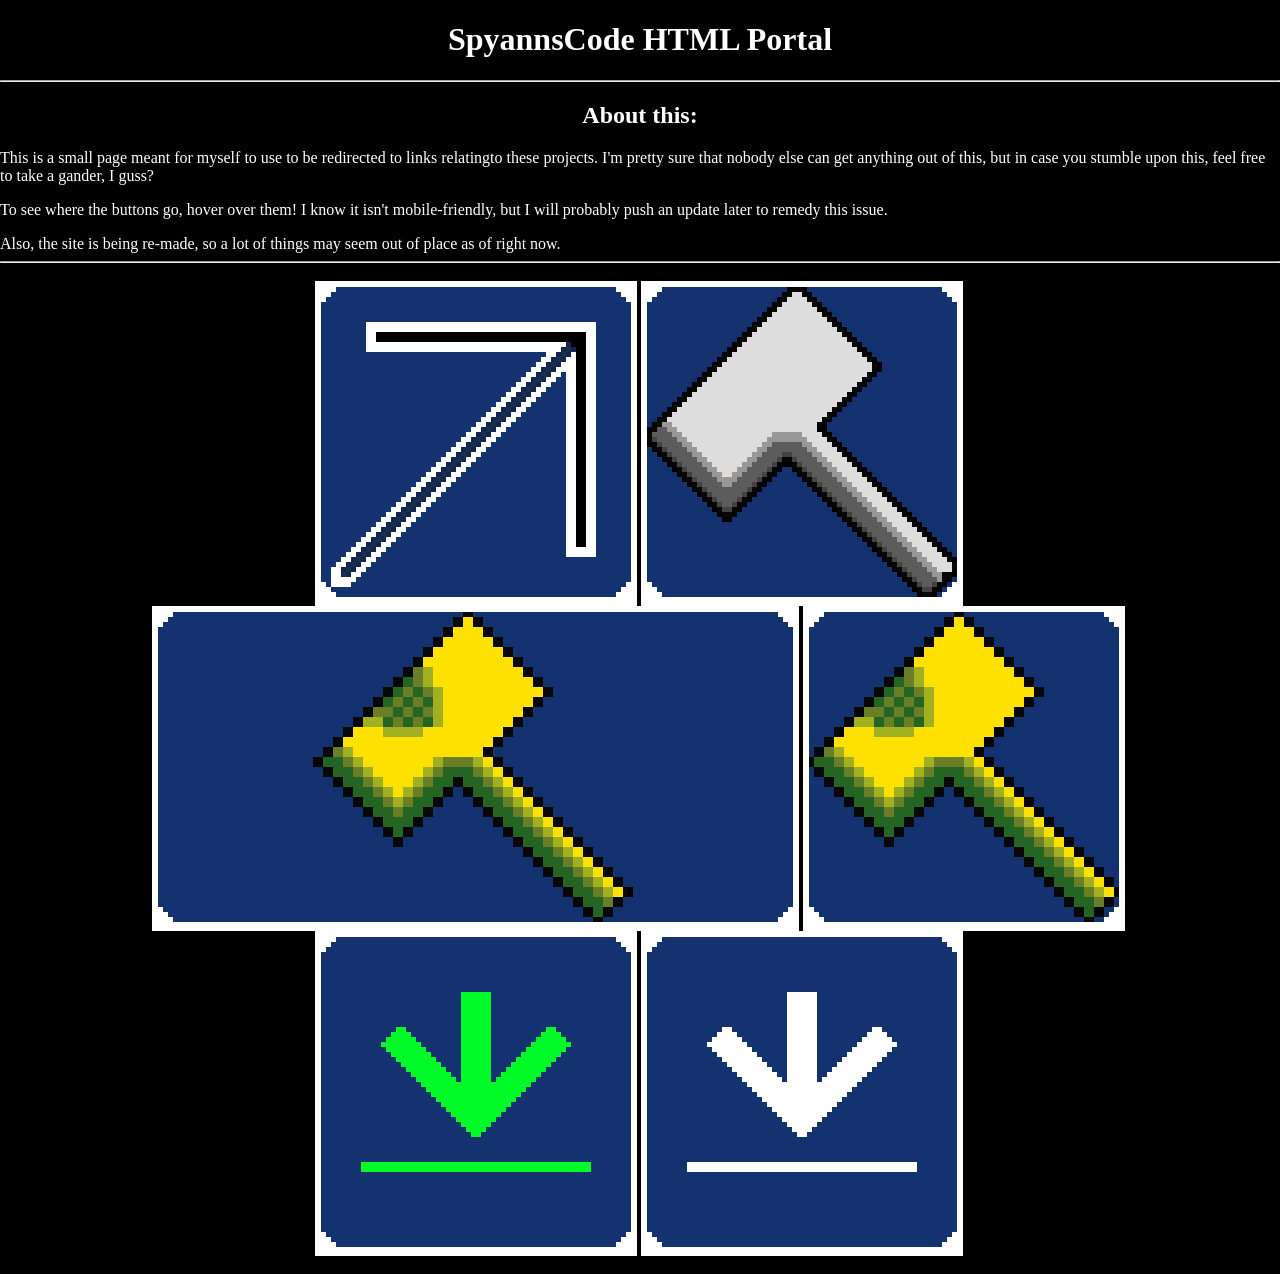
<file: index.html>
<!DOCTYPE html>
<html lang="EN">
<head>
    <meta charset="UTF-8">
    <title>SpyannsCode HTML Portal</title>
	<link rel=stylesheet href="styles.css">
	<script src="index.js" defer></script>
</head>
<body>
	<h1 id="title" class="title"><center>SpyannsCode HTML Portal</center></h1>
	<hr></hr>
	
	
	<h2 id="about"><center>About this:</center></h2>
		<p>This is a small page meant for myself to use to be redirected to links relatingto these projects. I'm pretty sure that nobody else can get anything out of this, but in case you stumble upon this, feel free to take a gander, I guss?</p>
		<p>To see where the buttons go, hover over them! I know it isn't mobile-friendly, but I will probably push an update later to remedy this issue.</p>
		<a href="./weird.folder/weird.html" style="color: white; text-decoration: none; cursor: text; ">Also, the site is being re-made, so a lot of things may seem out of place as of right now.</a>
	<hr></hr>
	
	<div class="button-grid"><center>
		<button onclick="location.href='./ProjectYeroGrid.html';"><img src='Assets/Images/prjctyrgrd.png' title="Project: YeroGrid"></img></button>
		<button><img onclick="location.href='./EastTown.html';" src='Assets/Images/easttown.png' title="EastTown"></img></button>
		<button><img onclick="location.href='./construction.html';" src='Assets/Images/construction_wide.png' title="Under Construction!"></img></button>
		<button><img onclick="location.href='./construction.html';" src='Assets/Images/construction.png' title="Under Construction!"></img></button>
		<button onclick="location.href='./downloads.html';"><img src='Assets/Images/downloads.png' title="Downloads"></img></button>
		<button onclick="location.href='./archive.html';"><img src='Assets/Images/downloads_archive.png' title="Download Archive"></img></button>
	</center></div>
	
  </body>
</html>
</file>
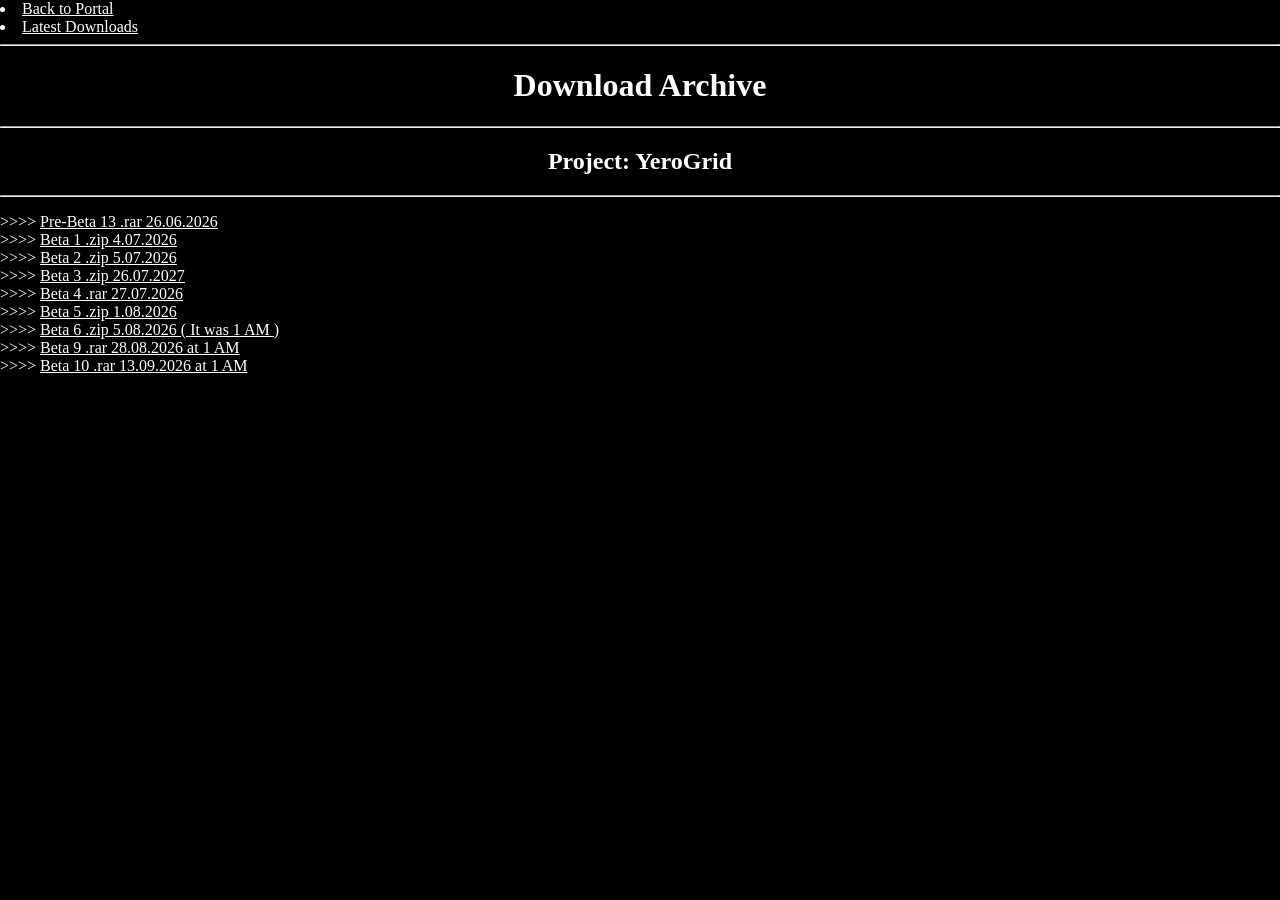
<file: archive.html>
<!DOCTYPE html>
<html lang="EN">
<head>
<meta charset="UTF-8">
    <title>Download Archive</title>
	<link rel=stylesheet href="archive_styles.css">
	<script src="index.js" defer></script>
</head>
</div>
<body>
	<li><a href="./index.html">Back to Portal</a></li>
	<li><a href="./downloads.html">Latest Downloads</a></li>
	
	<hr></hr>
	
	<h1 id="title" class="title"><center>Download Archive</center></h1>
	
	<hr></hr>
	
	<h2><center>Project: YeroGrid</center></h1>
	
		<hr></hr>

	<ul>
		<li><a href="./Assets/Archive/13PRE-BETAFINAL.rar">Pre-Beta 13 .rar 26.06.2026</a></li>
		<li><a href="./Assets/Archive/1.zip">Beta 1 .zip 4.07.2026</a></li>
		<li><a href="./Assets/Archive/2.zip">Beta 2 .zip 5.07.2026</a></li>
		<li><a href="./Assets/Archive/3.zip">Beta 3 .zip 26.07.2027</a></li>
		<li><a href="./Assets/Archive/4.rar">Beta 4 .rar 27.07.2026</a></li>
		<li><a href="./Assets/Archive/5.zip">Beta 5 .zip 1.08.2026</a></li>
		<li><a href="./Assets/Archive/6.zip">Beta 6 .zip 5.08.2026 ( It was 1 AM )</a></li>
		<li><a href="./Assets/Archive/9.rar">Beta 9 .rar 28.08.2026 at 1 AM</a></li>
		<li><a href="./Assets/Archive/10.rar">Beta 10 .rar 13.09.2026 at 1 AM</a></li>
	</ul>
</body>
</html>
</file>
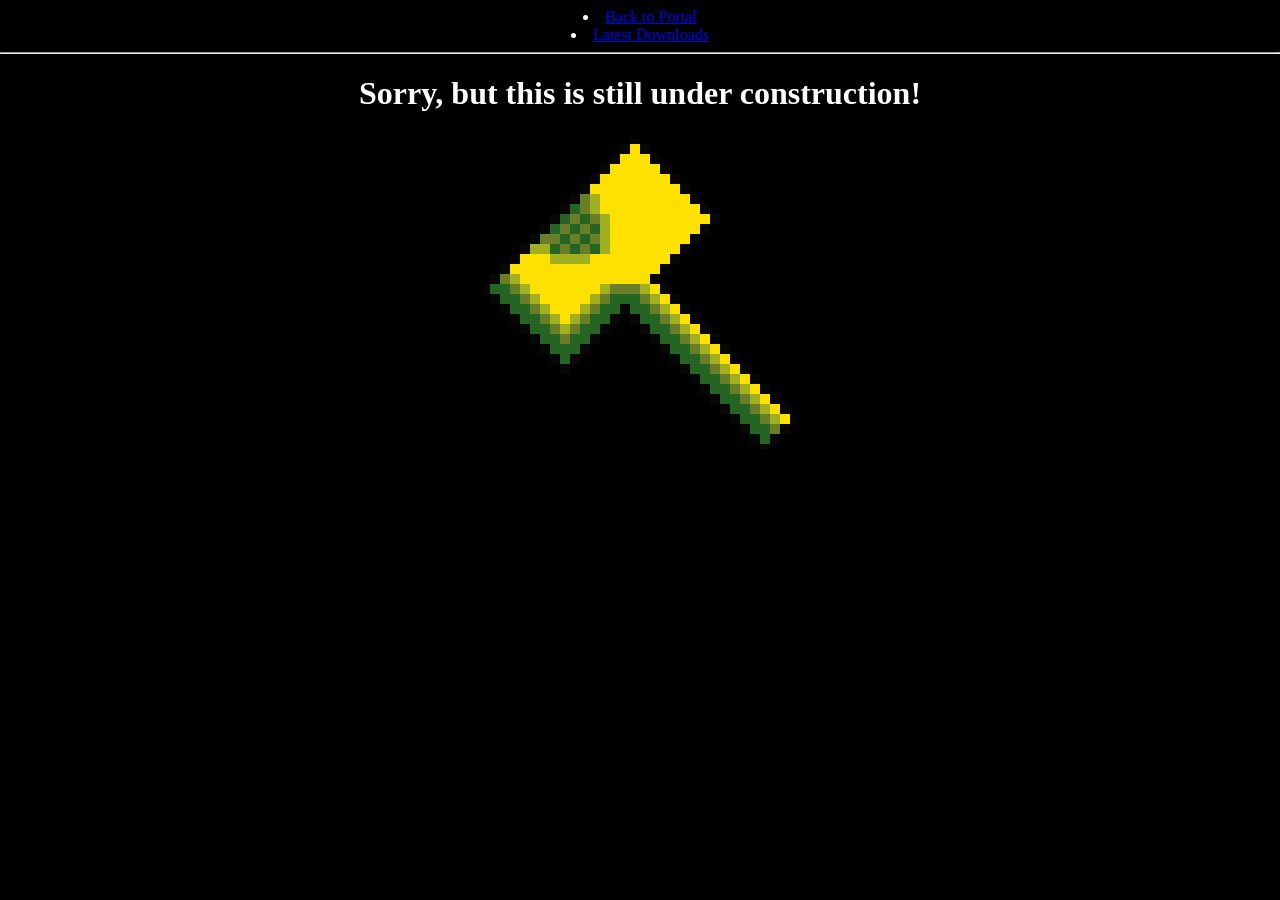
<file: construction.html>
<!DOCTYPE html>
<html lang="EN">
<head>
<meta charset="UTF-8">
    <title>What have you done?</title>
	<link rel=stylesheet href="styles.css">
</head>
</div>
<body>
<center>
	<li><a href="./index.html">Back to Portal</a></li>
	<li><a href="./downloads.html">Latest Downloads</a></li>
	<hr></hr>
	<h1>Sorry, but this is still under construction!</h1>
	<img src="./Assets/Images/construction_transparent.png"></img>
</center>
</body>
</html>
</file>
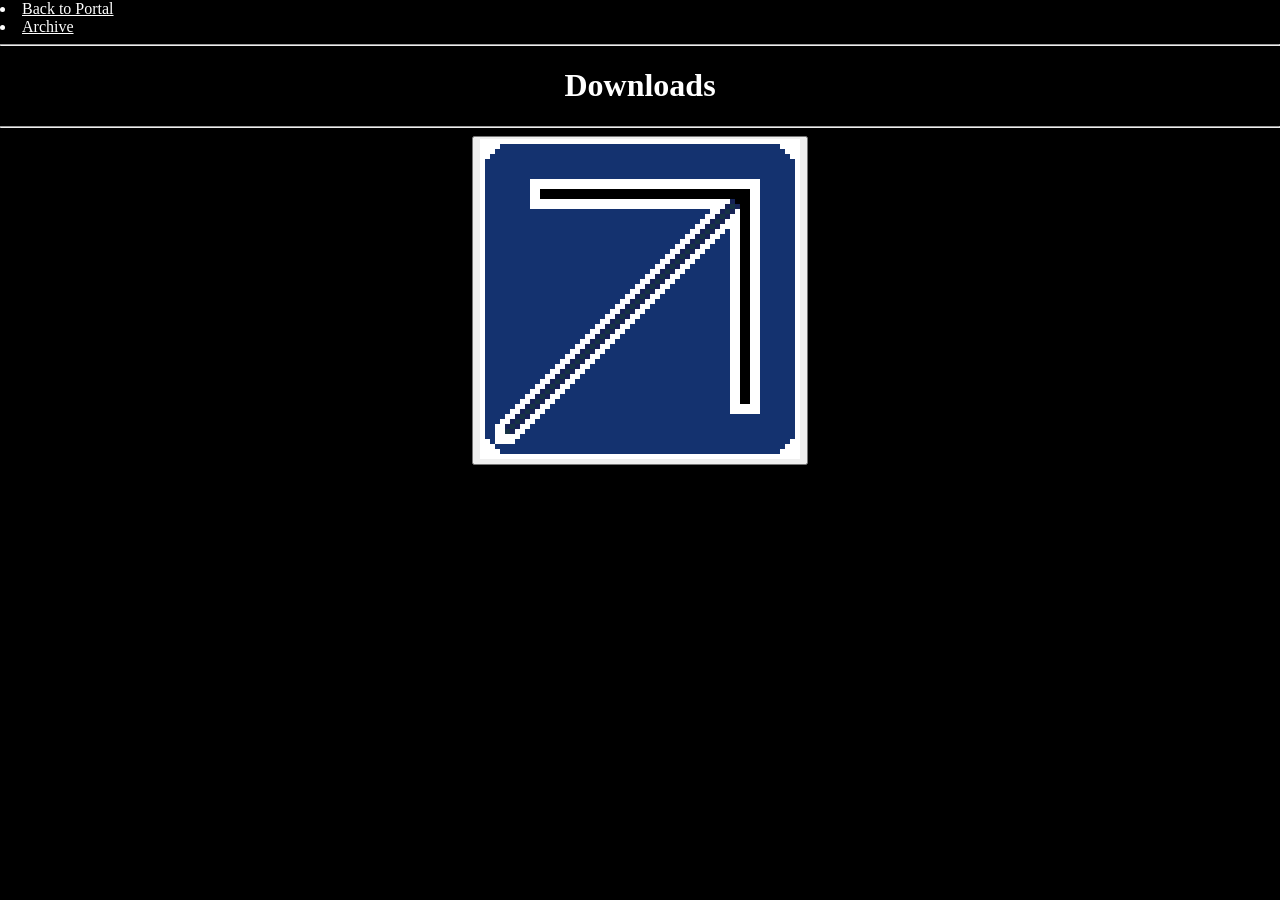
<file: downloads.html>
<!DOCTYPE html>
<html lang="EN">
<head>
    <meta charset="UTF-8">
    <title>Downloads</title>
	<link rel=stylesheet href="archive_styles.css">
	<script src="index.js" defer></script>
</head>
<body>
	<li><a style="color: white;" href="./index.html">Back to Portal</a></li>
	<li><a style="color: white;" href="./archive.html">Archive</a></li>
	<hr></hr>

	<h1 id="title" class="title"><center>Downloads</center></h1>
	<hr></hr>
	
	<div class="button-grid"><center>
		<button onclick="location.href='https://drive.google.com/file/d/1ftnTgemhu3ggDFhJ3eS8qgd7D3opT54j/view?usp=sharing';"><img src='Assets/Images/prjctyrgrd.png' title="Project: YeroGrid"></img></button>
	</center></div>
	
  </body>
</html>
</file>
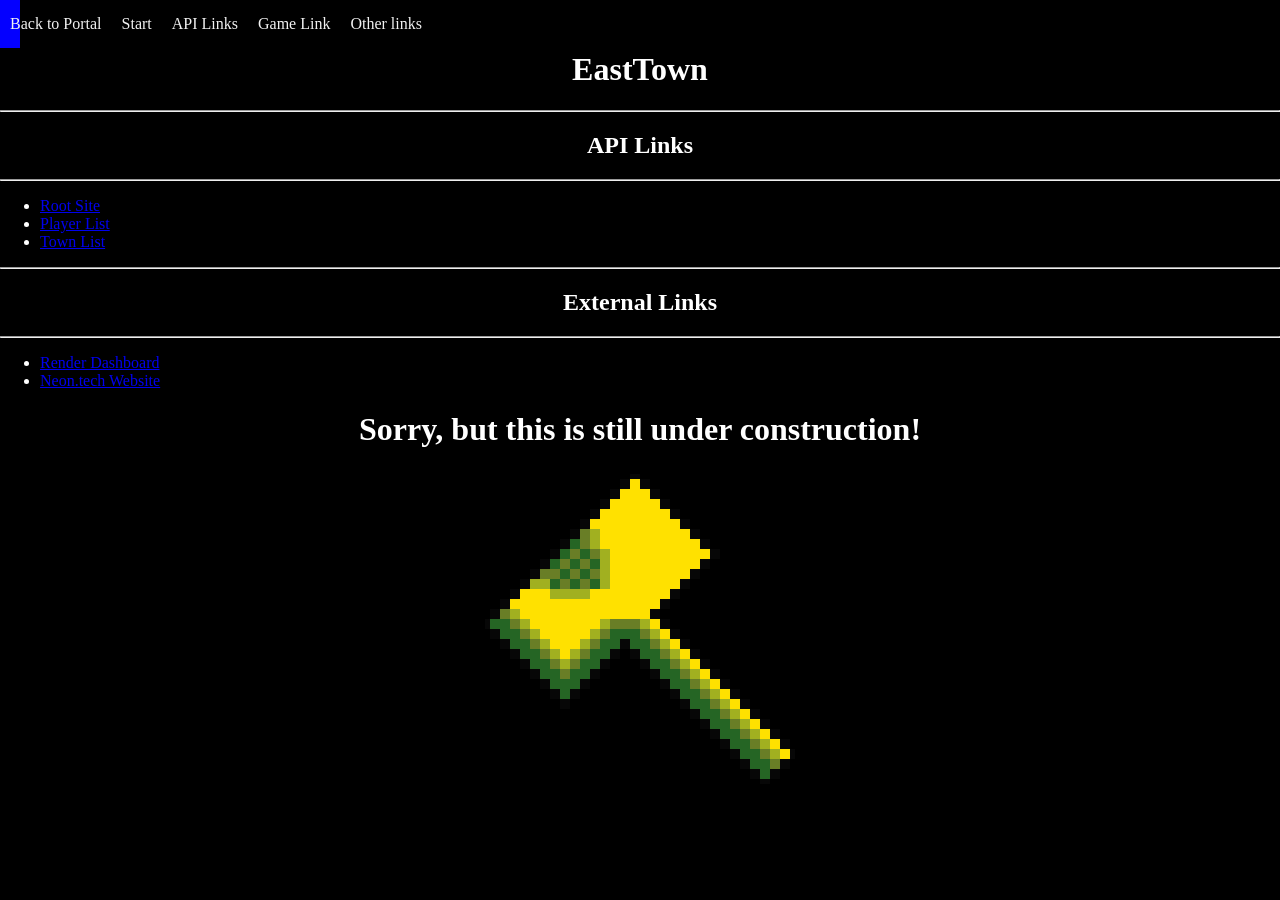
<file: EastTown.html>
<!DOCTYPE html>
<html lang="EN">
<head>
<meta charset="UTF-8">
    <title>About Project:YeroGrid</title>
	<meta name="viewport" content="width=device-width, initial-scale=1" charset="UTF-8">
	<link rel=stylesheet href="styles.css">
	<script src="index.js" defer></script>
</head>
<div class="navbar">
<nav>
		<a href="index.html">Back to Portal</a>
		<a href="#title">Start</a>
		<a href="#api">API Links</a>
		<a href="#game">Game Link</a>
		<a href="#external_links">Other links</a>
</nav>
</div>
<body>
<hr></hr>
<hr></hr>
<hr></hr>
	<h1 id="title" class="title"><center>EastTown</center></h1>
	
	<hr></hr>
	
	<h2 id="api"><center>API Links</center></h3>
	
	<hr></hr>
	
	<ul>
		<li>
			<a href="http://easttownbackend.onrender.com">Root Site</a>
		</li>
		<li>
			<a href="http://easttownbackend.onrender.com/game/players">Player List</a>
		</li>
		<li>
			<a href="http://easttownbackend.onrender.com/game/towns">Town List</a>
		</li>
	</ul>
	
	<hr></hr>
	
	<h2 id="external_links"><center>External Links</center></h2>
	
	<hr></hr>
	
	<ul>
		<li>
			<a href="https://dashboard.render.com/login?next=%2F">Render Dashboard</a>
		</li>
		<li>
			<a href="https://neon.com/">Neon.tech Website</a>
		</li>
	</ul>
	
	<center>
	
	<h1>Sorry, but this is still under construction!</h1>
	<img src="./Assets/Images/construction_transparent.png"></img>
	
	</center>
</body>
</html>
</file>
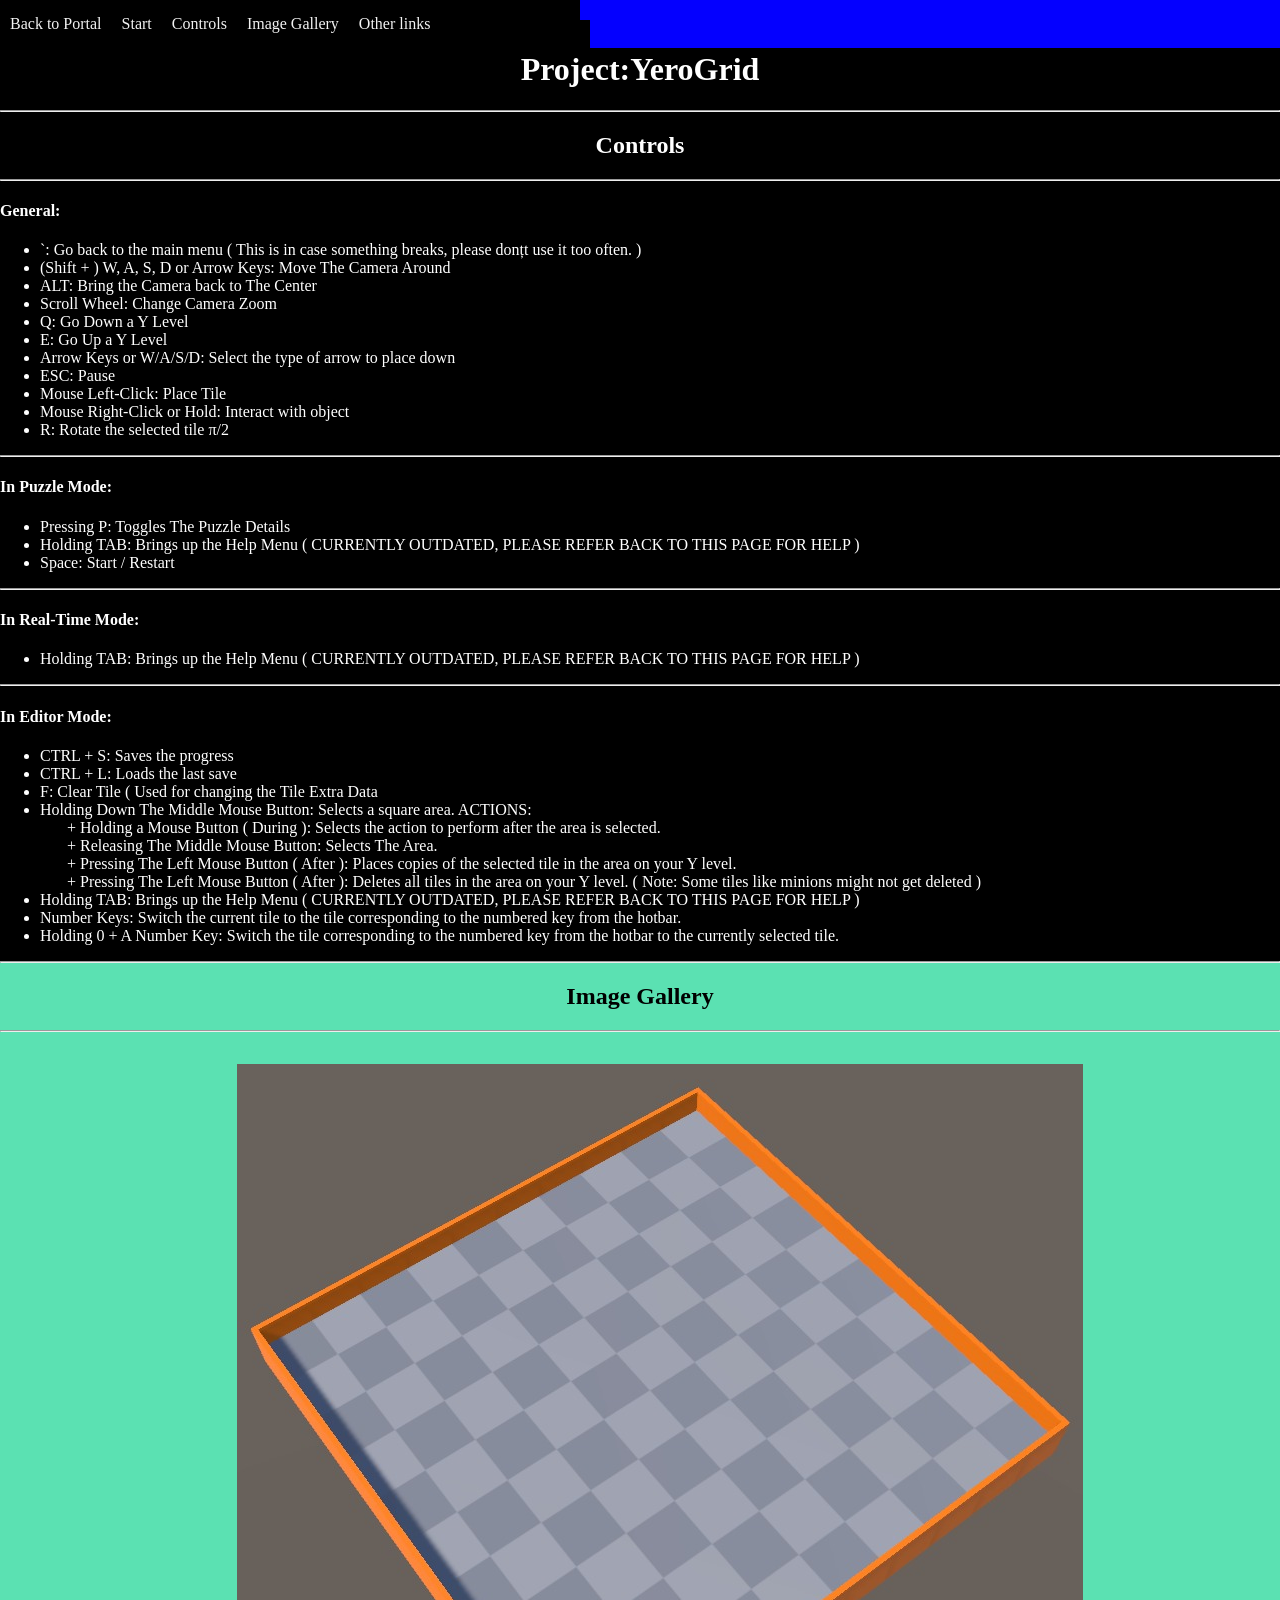
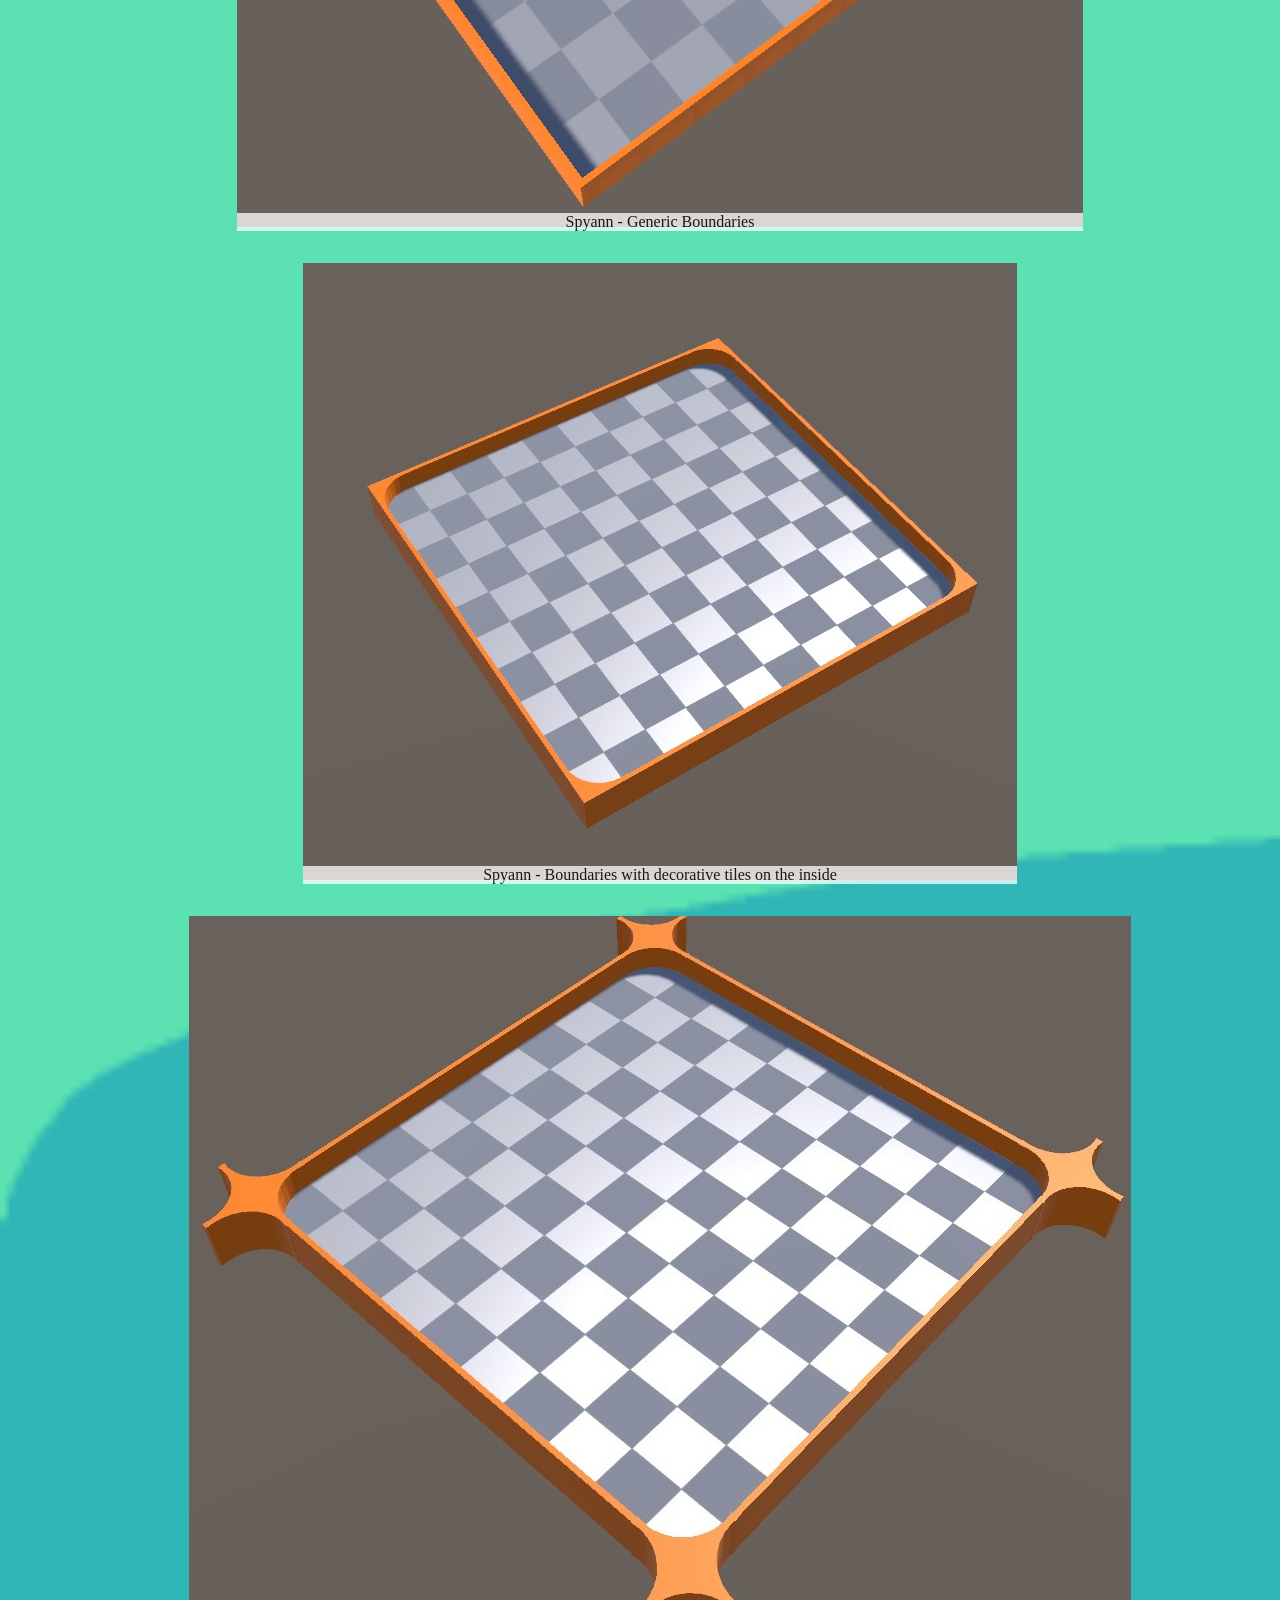
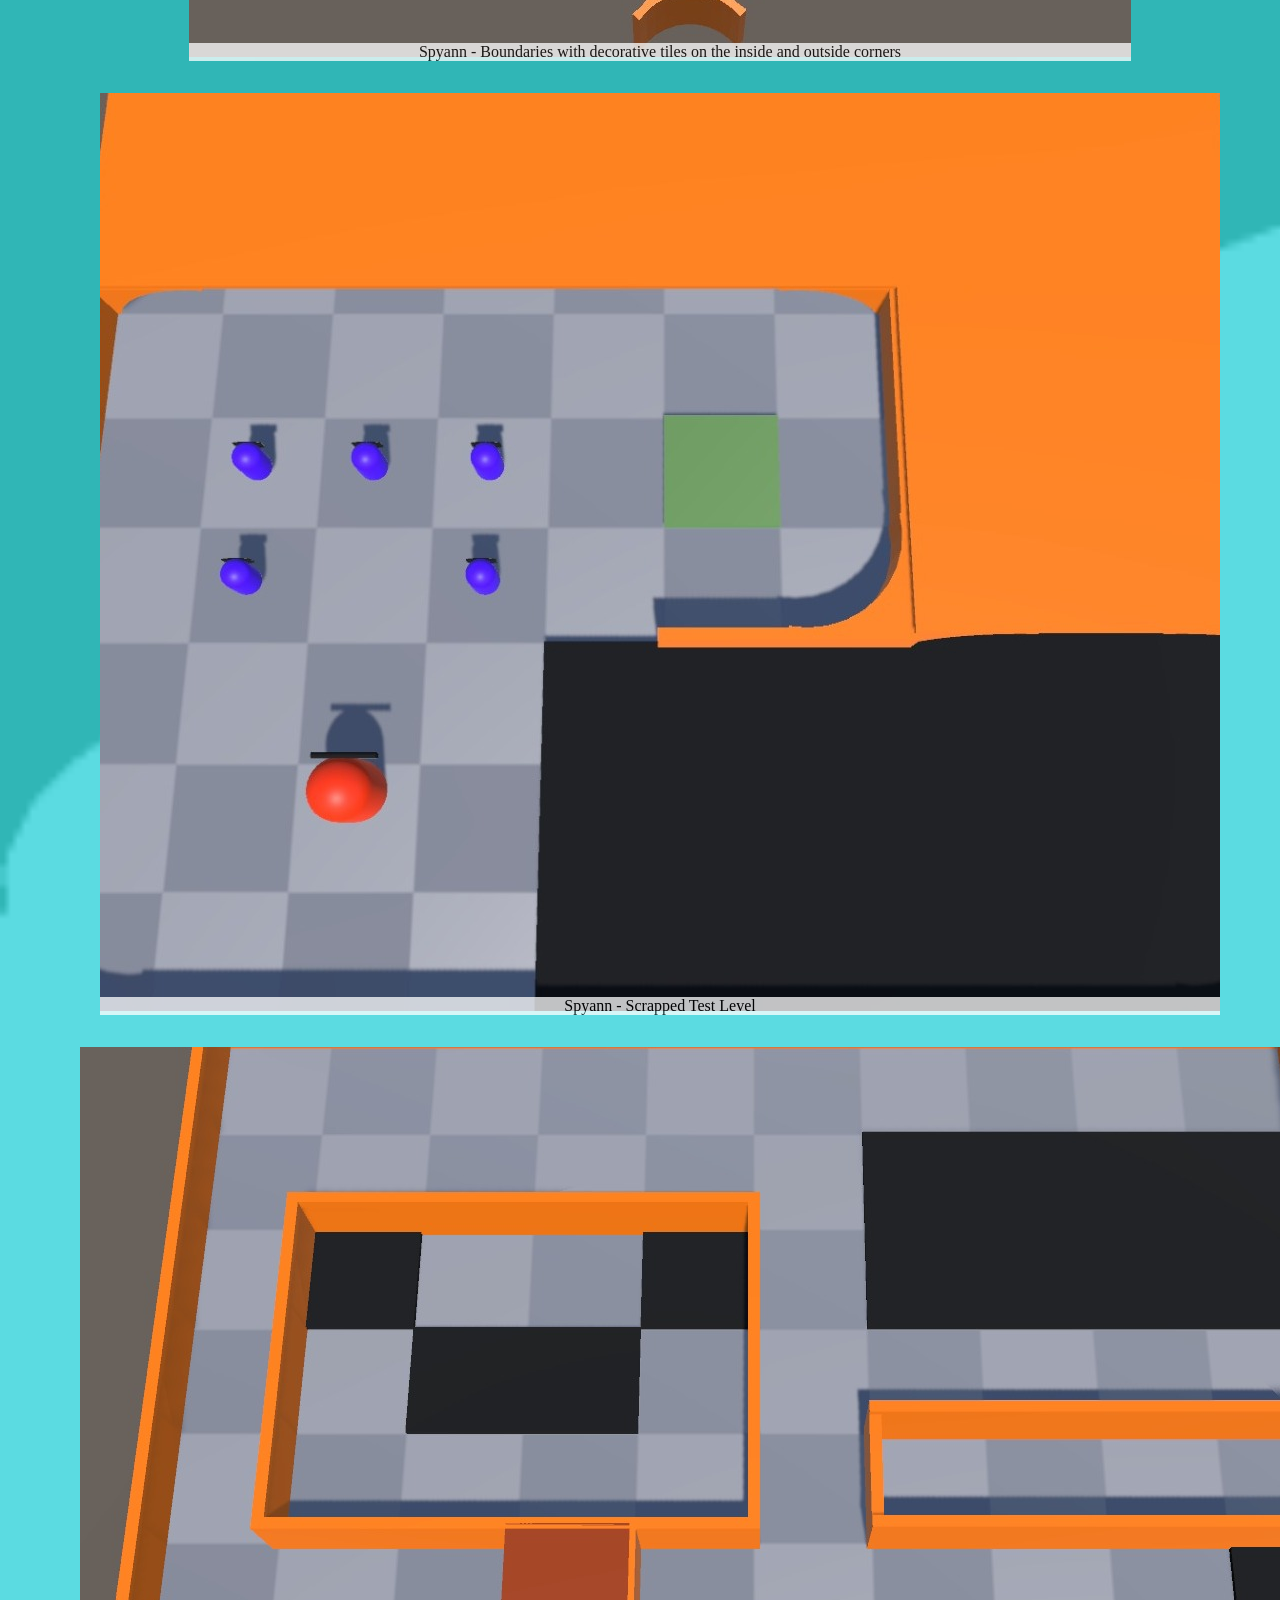
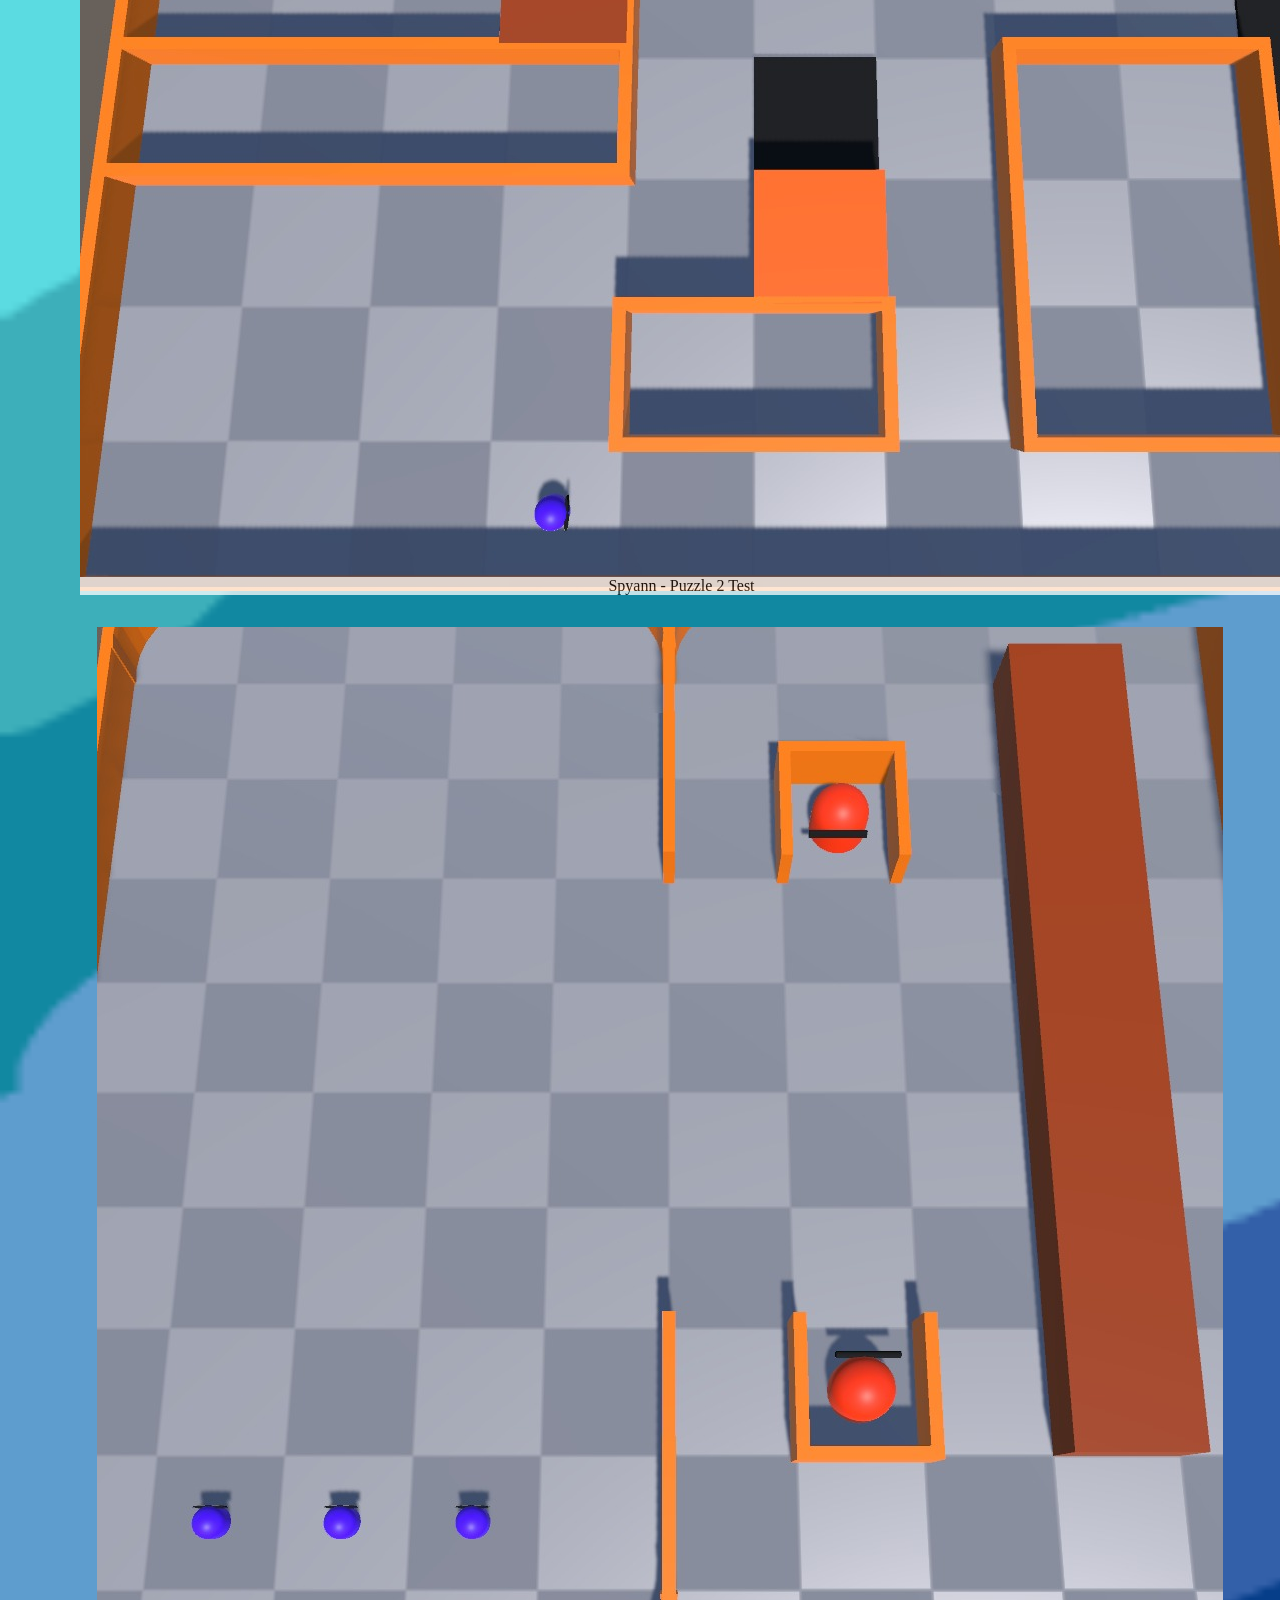
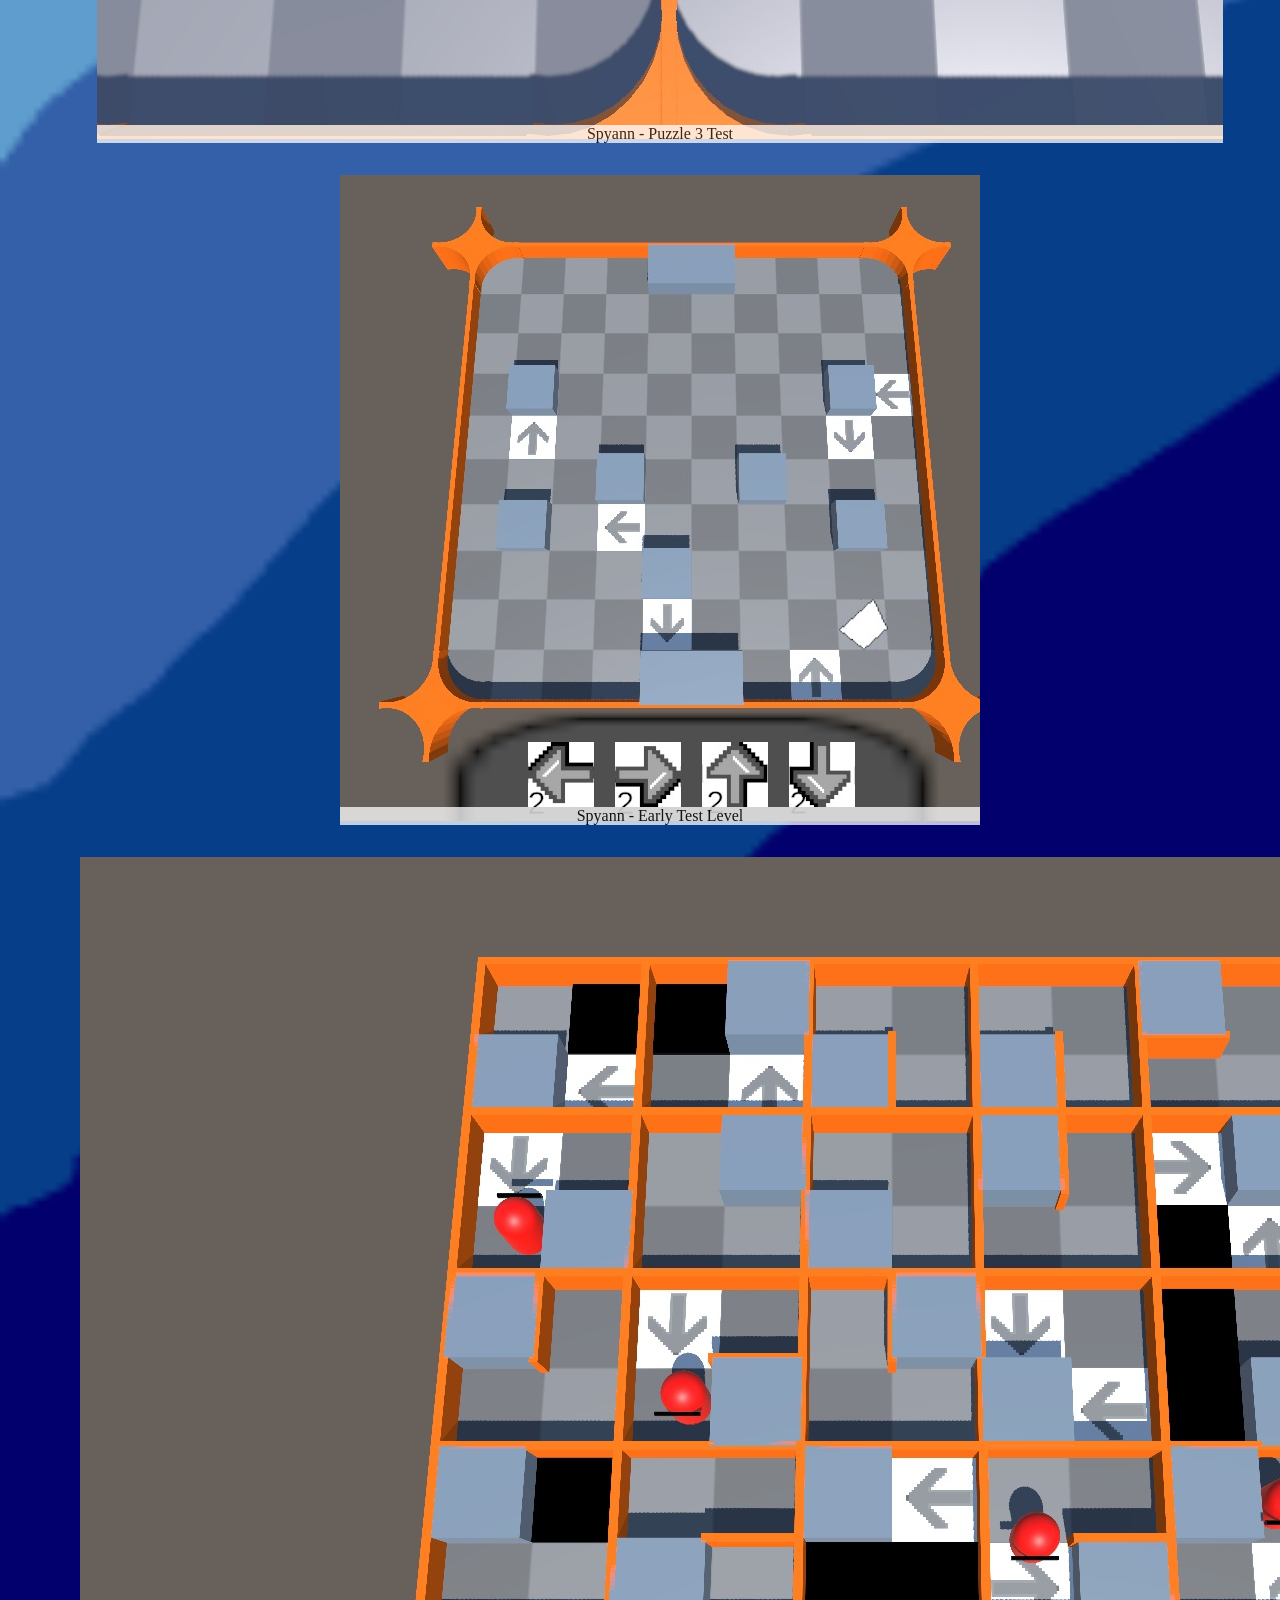
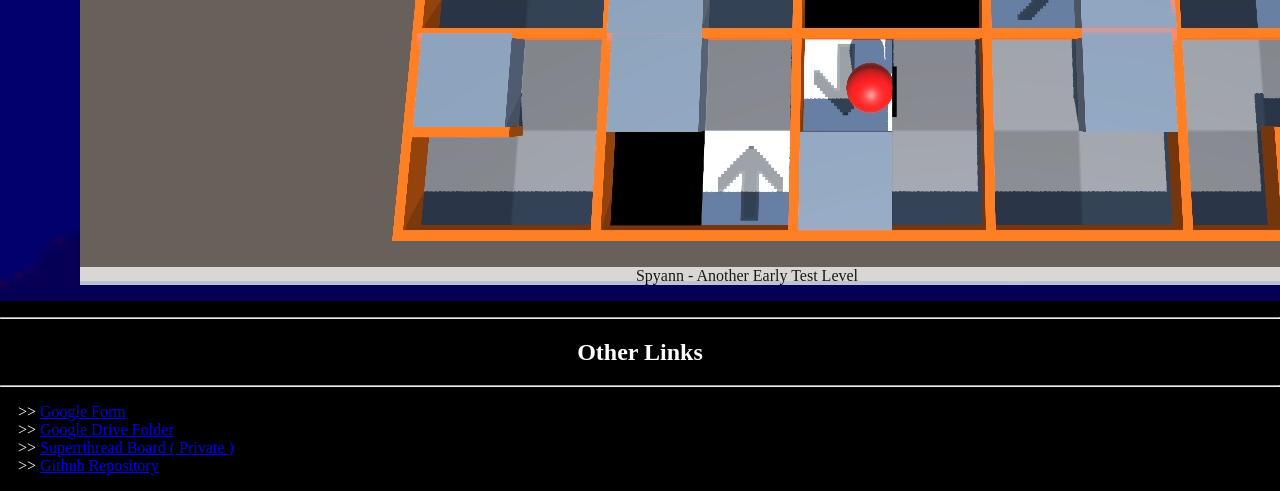
<file: ProjectYeroGrid.html>
<!DOCTYPE html>
<html lang="EN">
<head>
<meta charset="UTF-8">
    <title>About Project:YeroGrid</title>
	<meta name="viewport" content="width=device-width, initial-scale=1" charset="UTF-8">
	<link rel=stylesheet href="styles.css">
	<script src="index.js" defer></script>
</head>
<div class="navbar">
<nav>
		<a href="index.html">Back to Portal</a>
		<a href="#title">Start</a>
		<a href="#controls">Controls</a>
		<a href="#image_gallery">Image Gallery</a>
		<a href="#external_links">Other links</a>
</nav>
</div>
<body>
<hr></hr>
<hr></hr>
<hr></hr>
	<h1 id="title" class="title"><center>Project:YeroGrid</center></h1>
	
	<hr></hr>
	
	<div id="controls">
		<h2><center>Controls</center></h2>
		<hr></hr>
		
		<h4>General:</h4>
			<ul>
				<li>`: Go back to the main menu ( This is in case something breaks, please donțt use it too often. )</li>
				<li>(Shift + ) W, A, S, D or Arrow Keys: Move The Camera Around</li>
				<li>ALT: Bring the Camera back to The Center</li>
				<li>Scroll Wheel: Change Camera Zoom</li>
				<li>Q: Go Down a Y Level</li>
				<li>E: Go Up a Y Level</li>
				<li>Arrow Keys or W/A/S/D: Select the type of arrow to place down</li>
				<li>ESC: Pause</li>
				<li>Mouse Left-Click: Place Tile</li>
				<li>Mouse Right-Click or Hold: Interact with object</li>
				<li>R: Rotate the selected tile π/2</li>
			</ul>
		
		<hr></hr>
		<h4>In Puzzle Mode:</h4>
			<ul>
				<li>Pressing P: Toggles The Puzzle Details</li>
				<li>Holding TAB: Brings up the Help Menu ( CURRENTLY OUTDATED, PLEASE REFER BACK TO THIS PAGE FOR HELP )</li>
				<li>Space: Start / Restart</li>
			</ul>
			
		<hr></hr>
		<h4>In Real-Time Mode:</h4>
			<ul>
				<li>Holding TAB: Brings up the Help Menu ( CURRENTLY OUTDATED, PLEASE REFER BACK TO THIS PAGE FOR HELP )</li>
			</ul>
		
		<hr></hr>
		
		<h4>In Editor Mode:</h4>
			<ul>
				<li>CTRL + S: Saves the progress</li>
				<li>CTRL + L: Loads the last save</li>
				<li>F: Clear Tile ( Used for changing the Tile Extra Data</li>
				<li>Holding Down The Middle Mouse Button: Selects a square area. ACTIONS:</li>
					<ul style="list-style-type: '+ ';">
						<li>Holding a Mouse Button ( During ): Selects the action to perform after the area is selected.</li>
						<li>Releasing The Middle Mouse Button: Selects The Area.</li>
						<li>Pressing The Left Mouse Button ( After ): Places copies of the selected tile in the area on your Y level.</li>
						<li>Pressing The Left Mouse Button ( After ): Deletes all tiles in the area on your Y level. ( Note: Some tiles like minions might not get deleted )</li>
					</ul>
				<li>Holding TAB: Brings up the Help Menu ( CURRENTLY OUTDATED, PLEASE REFER BACK TO THIS PAGE FOR HELP )</li>
				<li>Number Keys: Switch the current tile to the tile corresponding to the numbered key from the hotbar.</li>
				<li>Holding 0 + A Number Key: Switch the tile corresponding to the numbered key from the hotbar to the currently selected tile.</li>
			</ul>
	</div>
		
	<div class="image_gallery">
		<hr></hr>
		<h2 id="image_gallery" style=" color: black; "><center>Image Gallery</center></h2>
		<hr></hr>
		<ul class="figure_list">
		  <figure>
			<img src="Assets/Images/not_smooth.jpeg">
			<figcaption>Spyann - Generic Boundaries</figcaption>
		  </figure>
		   <figure>
			<img src="Assets/Images/smooth.jpeg">
			<figcaption>Spyann - Boundaries with decorative tiles on the inside</figcaption>
		  </figure>
		   <figure>
			<img src="Assets/Images/smoother.jpeg">
			<figcaption>Spyann - Boundaries with decorative tiles on the inside and outside corners</figcaption>
		  </figure>
		   <figure>
			<img src="Assets/Images/background_image_2.jpeg">
			<figcaption>Spyann - Scrapped Test Level</figcaption>
		  </figure>
		   <figure>
			<img src="Assets/Images/level_test_image_1.jpeg">
			<figcaption>Spyann - Puzzle 2 Test</figcaption>
		  </figure>
		   <figure>
			<img src="Assets/Images/level_test_image_2.jpeg">
			<figcaption>Spyann - Puzzle 3 Test</figcaption>
		  </figure>	
		  <figure>
			<img src="Assets/Images/very_early_beta_level_1.jpeg">
			<figcaption>Spyann - Early Test Level</figcaption>
		  </figure>
		  <figure>
			<img src="Assets/Images/very_early_beta_level_2.jpeg">
			<figcaption>Spyann - Another Early Test Level</figcaption>
		  </figure>
		</ul>
	</div>

	<hr></hr>
	
	<div id="external_links">
		<h2><center>Other Links</center></h2>
		<hr></hr>
		<ul style="list-style-type: '>> ';">
			<li><a target="_blank" href="https://docs.google.com/forms/d/e/1FAIpQLSdP_KwP9CuKY5orlxLxmtgkIkFHQyfkZZyOElWMjeSrGW99DQ/viewform?usp=sharing&ouid=105687965427496096566">Google Form</a></li>
			<li><a target="_blank" href="https://drive.google.com/drive/u/0/folders/1lNQMRbPkr3OtCeNUXlVDyiXt3eyTOuNJ">Google Drive Folder</a></li>
			<li><a href="https://app.superthread.com/spyannindustries/space-2/boards">Superrthread Board ( Private )</a></li>
			<li><a href="https://github.com/SpyannsCode/Project--Yero">Github Repository</a></li>
		</ul>
	</div>
</body>
</html>
</file>
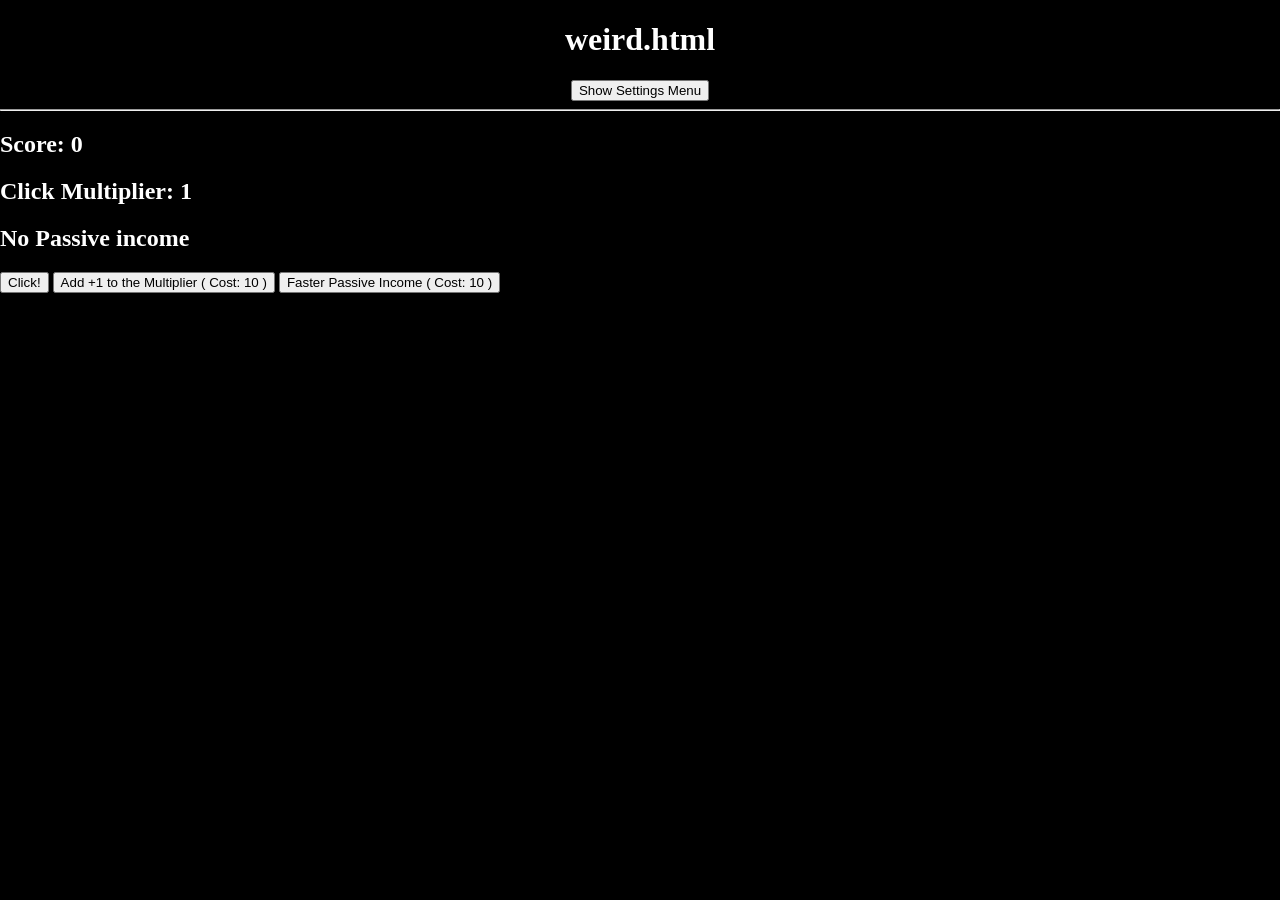
<file: weird.folder/weird.html>
<!DOCTYPE html>
<html lang="EN">
<head>
    <meta charset="UTF-8">
    <title>spyannsCode-html-portal</title>
	<link rel=stylesheet href="weird.css">
	<script src="weird.js" defer></script>
</head>
<body>

	<div class="title_container"><center>
	
		<h1 id="title">weird.html</h1>
		
		<button type="button" onclick="toggle_settings()" id="settings_button">Toggle Settings Menu</button>
		
		<div id="settings">
		
			<hr></hr>
		
			<table>
				<tr>
				
					<th>
						<p>Title Settings</p>
					</th>			
					<th>
						<p>Site Settings</p>
					</th>
					
				</tr>
				
				<tr>
				
					<th>
						<button type="button" onclick="normal_text()">Normal</button>
					</th>
					
				
					<th>
						<button type="button" onclick="save()">Save</button>
					</th>
					
				</tr>	
				
				<tr>
				
					<th>
						<button type="button" onclick="jolly_text()">Christmas</button>
					</th>
					
					<th>
						<button type="button" onclick="load()">Load Previous Save</button>
					</th>
					
				
				<tr>
				
					<th>
					</th>
					
					<th>
						<button type="button" onclick="wipe_save_data()">Wipe Save Data</button>
					</th>
					
					<th>
					</th>
					
				</tr>
				
			</table>

		</div>
	
	</center></div>
	
	<hr></hr>
	
	<noscript>
		<h1>You don't apear to have Javascript enabled. Sorry, but you should probably either go enable it, or use a different browser or device if yours can't handle javascript... After enabling it, please refresh the page.</h1>
		<h1>Sorry, I suppose?</h1>
		<hr></hr>
	</noscript>
	
	<h2 id="score">Score: 0</h2>
	<h2 id="multiplier">Click Multiplier: 1</h2>
	<h2 id="passive_income">No Passive income</h2>
	<button type="button" onclick="click_add()">Click!</button>
	<button type="button" onclick="multiplier_change()" id="multiplier_button">Add +1 to the Multiplier ( Cost: 10 )</button>
	<button type="button" onclick="passive_income_change()" id="passive_button">Faster Passive Income ( Cost: 10 )</button>
</body>
</html>
</file>
<file: styles.css>
.title{
	background-image: url('./Assets/Images/test.gif');
	background-size: cover;		
}

.navbar{
	overflow: hidden;
	background-image: url('Assets/navbar.gif');
	background-size: cover;		
	position: fixed;
	width: 100%;
	z-index: 101;
	top: 0;
}
.image_gallery {
	background-image: url('Assets/Images/something.png');
	background-size: cover;
	width: 100%;
}
.navbar a {
  float: left;
  display: block;
  color: #f2f2f2;
  text-align: center;
  padding: 15px 10px;
  text-decoration: none;
}

.navbar a:hover {
  background: #ddd;
  color: black;
}
.figure_list {
  list-style-type: none;
  text-align: center;
}
figure {
  display: inline-block;  
  position: relative;
}

figcaption{
   background-color: white;
   opacity: 0.75;
   position: absolute;
   bottom: 0px;
   left: 0; 
   right:0
}
body {
	margin-top: 10;
    margin-left: 0;
    margin-right: 0;
	background-color: black;
}
p, h1, h2, h3, h4, h5, h6, li { 
	color: white;
}

.button-grid {
	display: grid;
	grid-template-columns: 1fr 0fr;
	gap: 3px;
	padding: 10px;
	
}

.button-grid button {
	cursor: pointer;
	background-color: white;
	border-width: 0px;
	padding: 1px;
}
</file>
<file: archive_styles.css>
.title{
	background-image: url('./Assets/Images/test.gif');
	background-size: cover;		
}


ul {
	list-style-type: ">>>> ";	
}
a {
	color: white;
}
p, h1, h2, h3, h4, h5, h6, li { 
	color: white;
}
body {
	margin-top: 10;
	background-color: black;
	margin: 0;
}
</file>
<file: weird.folder/weird.css>
.navbar a {
  float: left;
  display: block;
  color: #f2f2f2;
  text-align: center;
  padding: 15px 10px;
  text-decoration: none;
}
body {
	margin-top: 10;
    margin-left: 0;
    margin-right: 0;
	background-color: black;
}
p, h1, h2, h3, h4, h5, h6, li { 
	color: white;
}

.button-grid {
	display: grid;
	grid-template-columns: 1fr 0fr;
	gap: 3px;
	padding: 10px;
}

.jolly_green {
  color: green;
}

.jolly_red {
  color: red;
}

.normal {
  color: white;
}

table {
  font-family: arial, sans-serif;
  border-collapse: collapse;
  width: 100%;
}


.button-grid button {
	cursor: pointer;
	background-color: white;
	border-width: 0px;
	padding: 1px;
}
</file>
